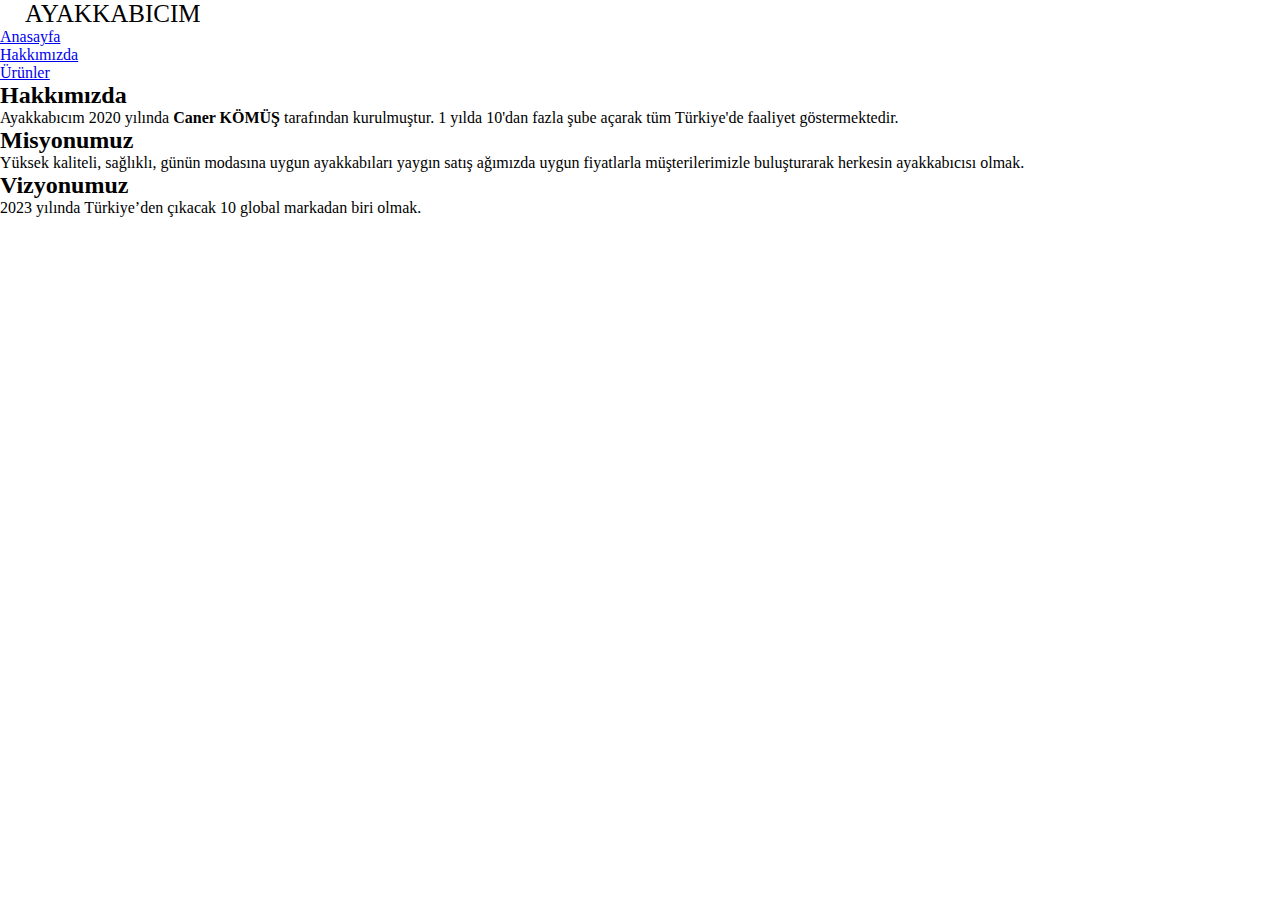
<file: about.html>
<!DOCTYPE html>
<html lang="en">
<head>
  <meta charset="UTF-8">
  <meta http-equiv="X-UA-Compatible" content="IE=edge">
  <meta name="viewport" content="width=device-width, initial-scale=1.0">
  <link href="https://cdn.jsdelivr.net/npm/bootstrap@5.1.0/dist/css/bootstrap.min.css" rel="stylesheet" integrity="sha384-KyZXEAg3QhqLMpG8r+8fhAXLRk2vvoC2f3B09zVXn8CA5QIVfZOJ3BCsw2P0p/We" crossorigin="anonymous">
  <link rel="stylesheet" href="style.css">
  <title>Document</title>
</head>
<body>

  <nav class="navbar bg-dark justify-content-between">
    <a class="logo text-light">AYAKKABICIM</a>
    <div>
      <ul class="nav justify-content-end p-2 me-5">
        <li class="nav-item ">
          <a class="nav-link text-light" href="index.html">Anasayfa</a>
        </li>
        <li class="nav-item">
          <a class="nav-link text-light" href="about.html">Hakkımızda</a>
        </li>
        <li class="nav-item">
          <a class=" nav-link text-light" href="product.html">Ürünler</a>
        </li>
      </ul>
  </div>
</nav>
<div class="container">
  <div class="row">
    <div class="col-sm-12">
        <h2 class="text-center mt-3">Hakkımızda</h2>
        <p class="mt-3 p-2"> Ayakkabıcım 2020 yılında <b>Caner KÖMÜŞ</b>  tarafından kurulmuştur. 1 yılda 10'dan fazla şube açarak tüm Türkiye'de faaliyet göstermektedir.
        </p>
        <h2 class="text-center">Misyonumuz</h2>
        <p class="mt-3 p-2">Yüksek kaliteli, sağlıklı, günün modasına uygun ayakkabıları yaygın satış ağımızda uygun fiyatlarla müşterilerimizle buluşturarak herkesin ayakkabıcısı olmak.
        </p>
        <h2 class="text-center">Vizyonumuz</h2>
        <p class="mt-3 p-2">2023 yılında Türkiye’den çıkacak 10 global markadan biri olmak.</p>
    </div> 
  </div>
</div>
  <script src="https://cdn.jsdelivr.net/npm/bootstrap@5.1.0/dist/js/bootstrap.bundle.min.js" integrity="sha384-U1DAWAznBHeqEIlVSCgzq+c9gqGAJn5c/t99JyeKa9xxaYpSvHU5awsuZVVFIhvj" crossorigin="anonymous"></script>
</body>
</html>
</file>
<file: style.css>
*{margin: 0;
padding: 0;
box-sizing: border-box;}


.logo{
  text-decoration: none;
  margin-left: 25px;
  font-size: 25px;
}

.parag{
  width: 100%;
  text-align: center;
  overflow: hidden;
}

.parag>a{
  text-decoration: none;
  color: black;
}

.list-group-item{
  width: 100%;
  text-align: center;
}

.list{
  display: flex;
  justify-content: center;
}
</file>
